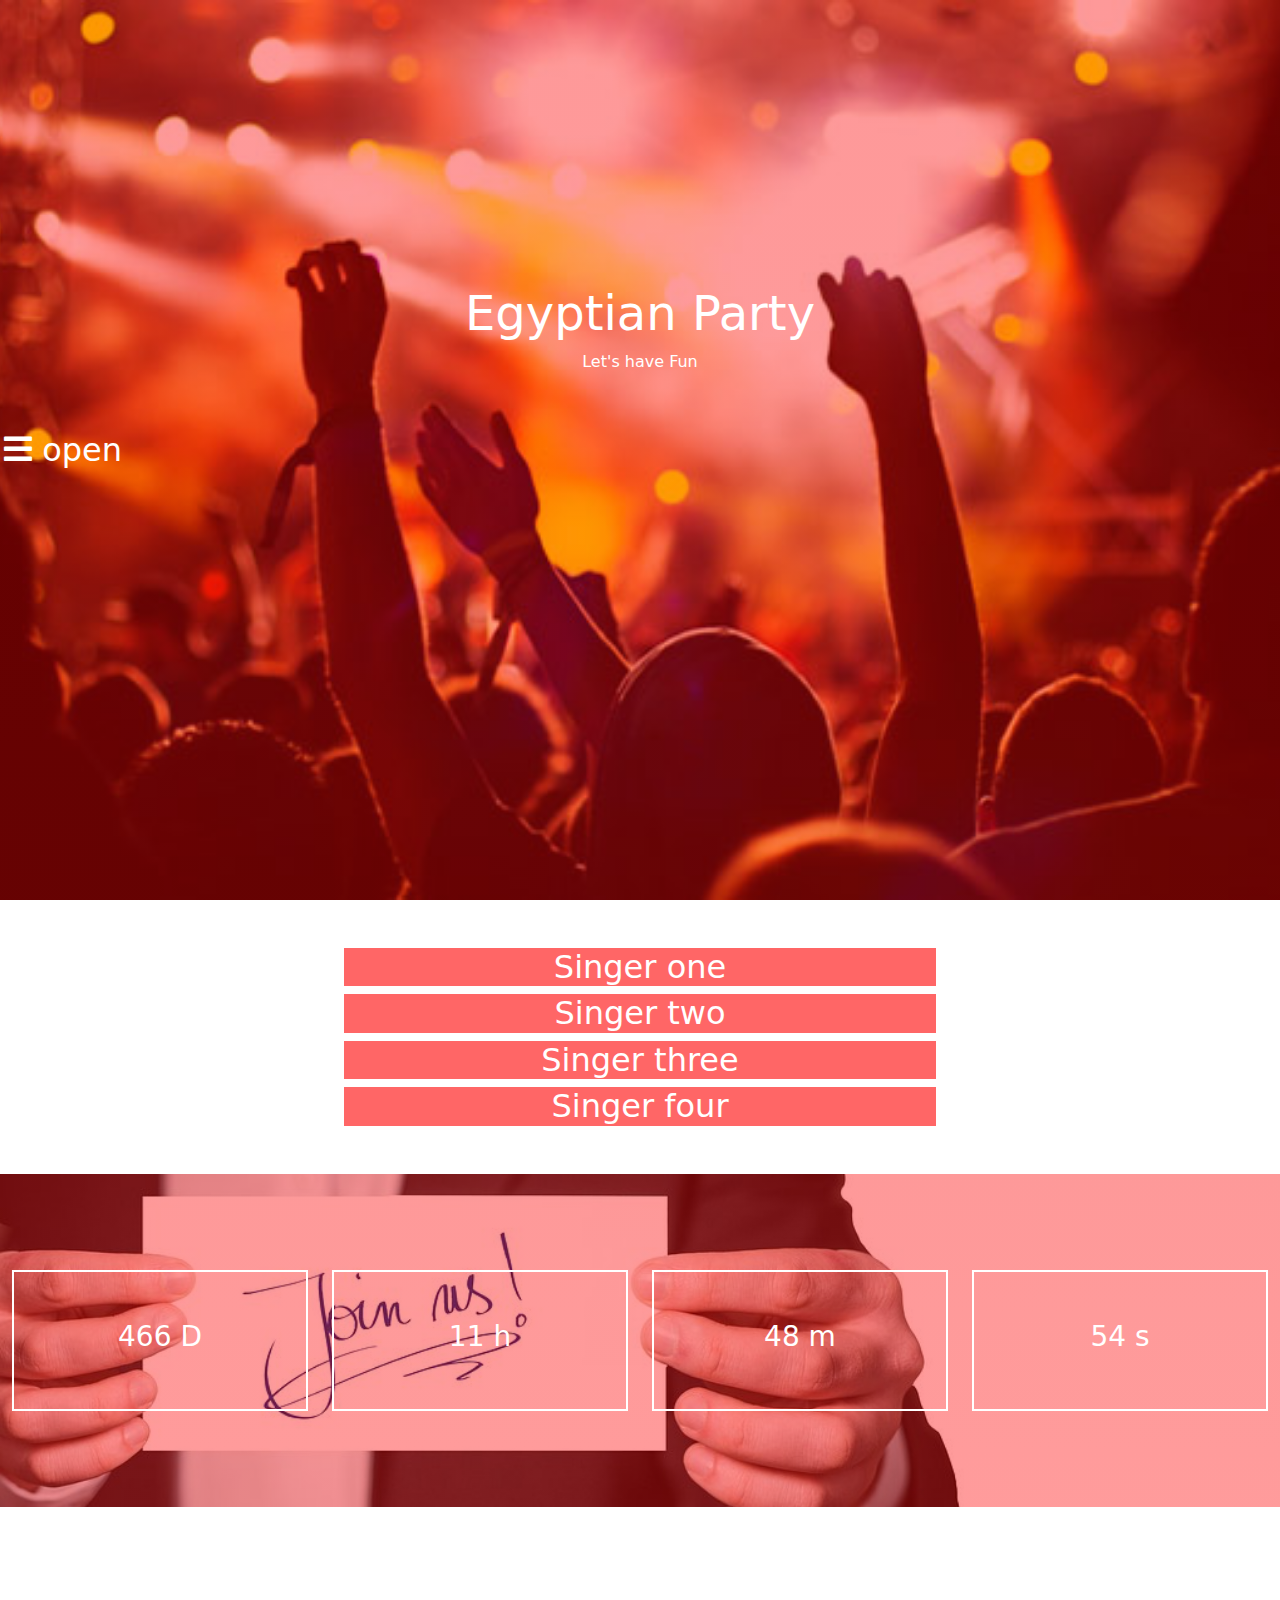
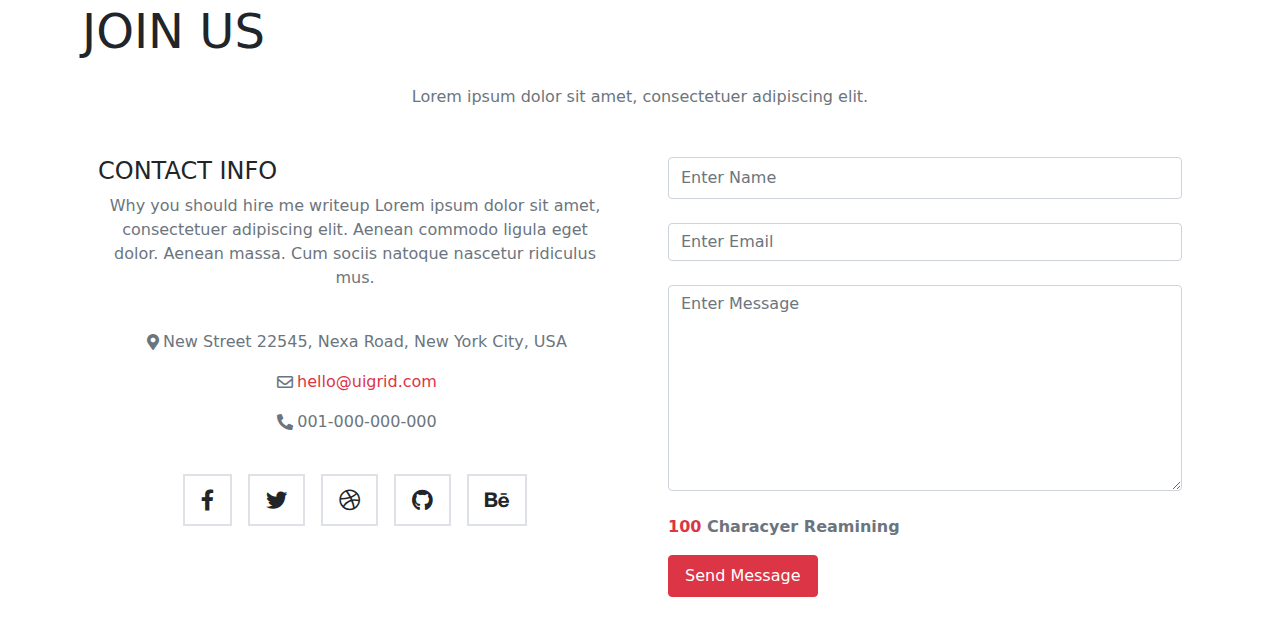
<file: index.html>
<html>

<head>
    <link rel="stylesheet" href="css/index_style.css">
    <link rel="stylesheet" href="css/bootstrap.min.css">
    <link rel="stylesheet" href="css/all.min.css">
</head>

<body>
    <!--start header-->
    <header class="vh-100  position-relative text-white " id="home">
        <div class="h-75 d-flex justify-content-center 
    align-items-center  ">
            <div class="text-center containt">
                <h1 class="fa-3x">Egyptian Party</h1>
                <p>Let's have Fun</p>
            </div>
        </div>
        <!--start sidebar list-->
        <div class="d-flex vh-100 position-absolute top-0  list">
            <div class="h-100 bg-dark openList">
                <i class="fas fa-times fa-2x float-end p-3"></i>
                <br>
                <div class="h-50  d-flex flex-column align-items-center justify-content-evenly">
                    <a href="#home" class="fa-2x text-decoration-none text-white">Home</a>
                    <a href="#duration" class="fa-2x text-decoration-none text-white">Duration</a>
                    <a href="#details" class="fa-2x text-decoration-none text-white">Details</a>
                    <a href="#contact" class="fa-2x text-decoration-none text-white">Contact</a>
                </div>
            </div>
            <div class="d-flex align-items-center h">
                <div>
                    <span class="fa-2x btnOpen ps-1 "><i class="fas fa-bars"></i> open</span>
                </div>
            </div>
        </div>
        <!--end sidebar list-->
    </header>
    <!--end header-->
    <!--start section details-->
    <section id="details" class="m-5 details">
        <div class="w-50 m-auto text-center">
            <h2 class="text-white">Singer one</h2>
            <p>Lorem ipsum dolor sit, amet consectetur adipisicing elit. Praesentium, eveniet aliquid? Eaque consectetur
                cupiditate perferendis beatae vitae laborum, incidunt molestiae illo adipisci voluptates ducimus tempora
                minus excepturi nam modi qui nostrum recusandae soluta optio laboriosam ut! Aperiam enim consequatur
                libero fuga sit nihil fugiat eius facilis reiciendis eum. Aut, ab!</p>
            <h2 class="text-white">Singer two</h2>
            <p>Lorem ipsum dolor sit, amet consectetur adipisicing elit. Praesentium, eveniet aliquid? Eaque consectetur
                cupiditate perferendis beatae vitae laborum, incidunt molestiae illo adipisci voluptates ducimus tempora
                minus excepturi nam modi qui nostrum recusandae soluta optio laboriosam ut! Aperiam enim consequatur
                libero fuga sit nihil fugiat eius facilis reiciendis eum. Aut, ab!</p>
            <h2 class="text-white">Singer three</h2>
            <p>Lorem ipsum dolor sit, amet consectetur adipisicing elit. Praesentium, eveniet aliquid? Eaque consectetur
                cupiditate perferendis beatae vitae laborum, incidunt molestiae illo adipisci voluptates ducimus tempora
                minus excepturi nam modi qui nostrum recusandae soluta optio laboriosam ut! Aperiam enim consequatur
                libero fuga sit nihil fugiat eius facilis reiciendis eum. Aut, ab!</p>
            <h2 class="text-white">Singer four</h2>
            <p>Lorem ipsum dolor sit, amet consectetur adipisicing elit. Praesentium, eveniet aliquid? Eaque consectetur
                cupiditate perferendis beatae vitae laborum, incidunt molestiae illo adipisci voluptates ducimus tempora
                minus excepturi nam modi qui nostrum recusandae soluta optio laboriosam ut! Aperiam enim consequatur
                libero fuga sit nihil fugiat eius facilis reiciendis eum. Aut, ab!</p>
        </div>
    </section>
    <!--end section details-->
    <!--start section duration-->
    <section id="duration" class="my-5">
        <div class="container-fluid py-5">
            <div class="row text-center text-white ">
                <div class="col py-5">
                    <div class="border border-white border-2 py-5">
                        <h3 class="days"></h3>
                    </div>
                </div>
                <div class="col py-5">
                    <div class="border border-white border-2  py-5">
                        <h3 class="hours"></h3>
                    </div>
                </div>
                <div class="col py-5">
                    <div class="border border-white border-2 py-5">
                        <h3 class="minutes"></h3>
                    </div>
                </div>
                <div class="col py-5">
                    <div class="border border-white border-2  py-5">
                        <h3 class="seconds"></h3>
                    </div>
                </div>
            </div>
        </div>
    </section>
    <!--end section duration-->
    <!--start section contact-->
    <section id="contact" class="py-4">
        <div class="container my-4">
            <h2 class="fa-3x">JOIN US</h2>
            <p class="text-muted text-center pt-3">Lorem ipsum dolor sit amet, consectetuer adipiscing elit.</p>
        </div>
        <div class="container">
            <div class="row">
                <div class="col-xl col-sm-12  pt-4">
                    <div class="px-3">
                        <h4>CONTACT INFO</h4>
                        <p class="text-muted text-center">Why you should hire me writeup Lorem ipsum dolor sit amet,
                            consectetuer adipiscing elit. Aenean commodo ligula eget dolor. Aenean massa. Cum sociis
                            natoque nascetur ridiculus mus.</p>
                        <br>
                        <div class="text-muted d-flex justify-content-center">
                            <i class="fas fa-map-marker-alt p-1"></i>
                            <p> New Street 22545, Nexa Road, New York City, USA</p>
                        </div>

                        <div class="text-muted d-flex justify-content-center">
                            <i class="far fa-envelope p-1"></i>
                            <p class="text-danger">hello@uigrid.com</p>
                        </div>
                        <div class="text-muted d-flex justify-content-center">
                            <i class="fas fa-phone-alt p-1"></i>
                            <p>001-000-000-000</p>
                        </div>
                    </div>

                    <div class="pt-3 d-flex justify-content-center icons">
                        <div class="p-2">
                            <i class="fab fa-facebook-f fa-lg border border-2 p-3"></i>
                        </div>
                        <div class="p-2">
                            <i class="fab fa-twitter fa-lg border border-2 p-3"></i>
                        </div>
                        <div class="p-2">
                            <i class="fab fa-dribbble fa-lg border border-2 p-3"></i>
                        </div>
                        <div class="p-2">
                            <i class="fab fa-github fa-lg border border-2 p-3"></i>
                        </div>
                        <div class="p-2">
                            <i class="fab fa-behance fa-lg border border-2 p-3"></i>
                        </div>
                    </div>
                </div>
                <div class="col-xl col-sm-12 pt-4">
                    <div class="px-3">
                        <form>
                            <div class="mb-3">
                                <input type="text" class="form-control py-2" id="exampleInputText1"
                                    aria-describedby="emailHelp" placeholder="Enter Name">
                                <br>
                                <input type="email" class="form-control" id="exampleInputEmail1"
                                    aria-describedby="emailHelp" placeholder="Enter Email">
                                <br>
                                <textarea class="form-control " id="exampleFormControlTextarea6" rows="8"
                                    placeholder="Enter Message" onkeyup="count(this.value)"></textarea>
                                <br>
                                <p class="fw-bold text-muted"><span class="text-danger">100</span> Characyer Reamining
                                </p>
                                <button type="submit" class="btn btn-danger py-2 px-3">Send Message</button>
                        </form>
                    </div>
                </div>
    </section>
    <!--end section contact-->
    <script src="js/jquery-3.6.0.js"></script>
    <script src="js/index.js"></script>
</body>

</html>
</file>
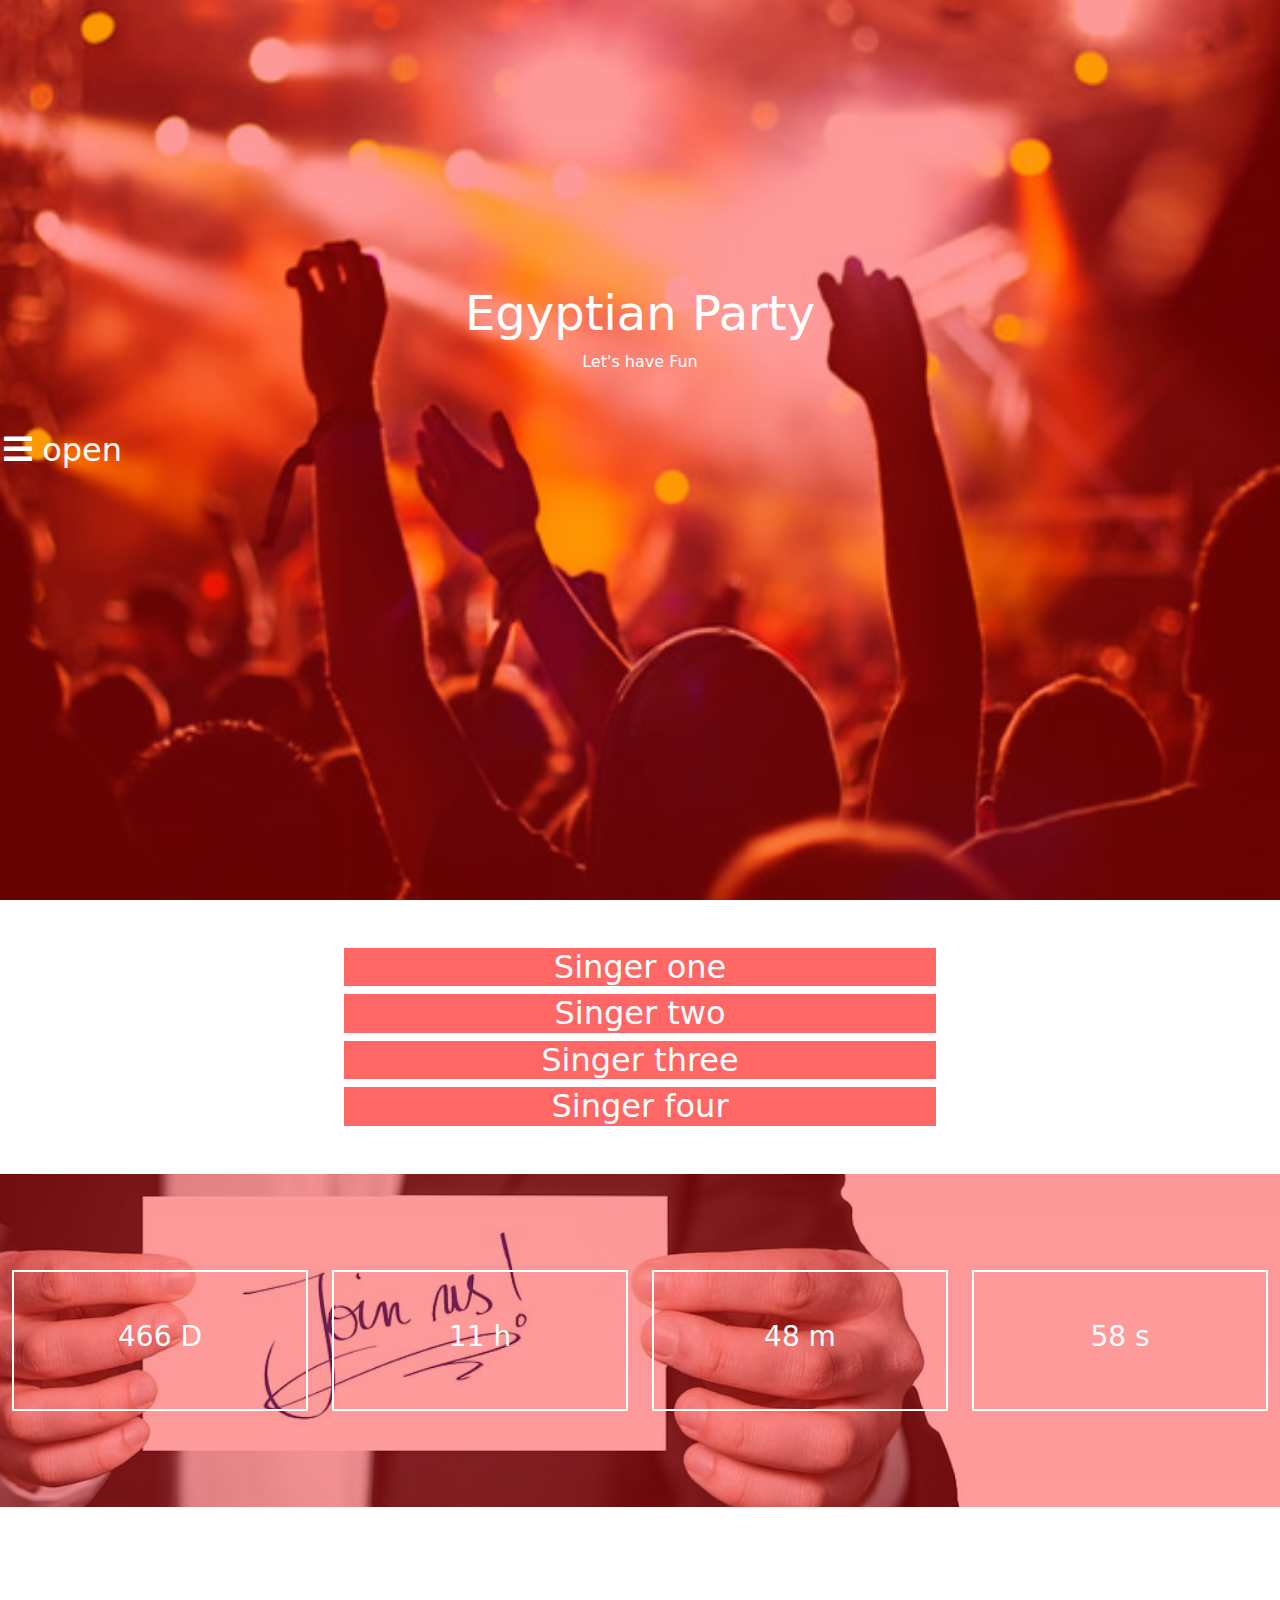
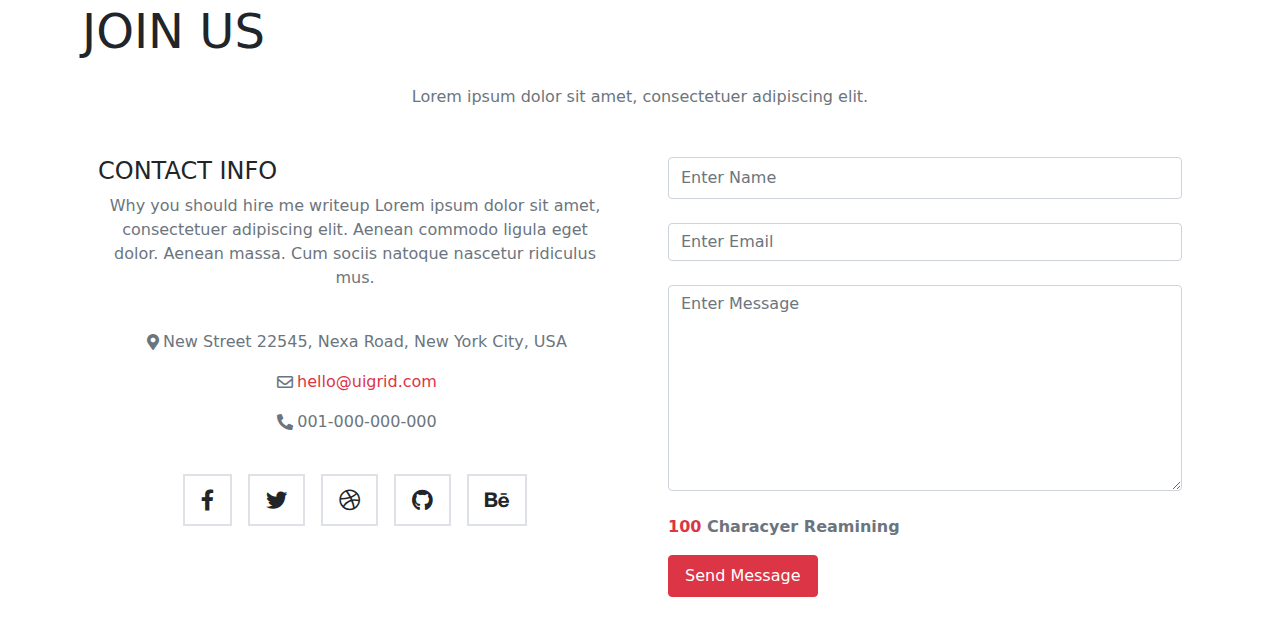
<file: indx.html>
<html>

<head>
    <link rel="stylesheet" href="css/index_style.css">
    <link rel="stylesheet" href="css/bootstrap.min.css">
    <link rel="stylesheet" href="css/all.min.css">
</head>

<body>
    <!--start header-->
    <header class="vh-100  position-relative text-white " id="home">
        <div class="h-75 d-flex justify-content-center 
    align-items-center  ">
            <div class="text-center containt">
                <h1 class="fa-3x">Egyptian Party</h1>
                <p>Let's have Fun</p>
            </div>
        </div>
        <!--start sidebar list-->
        <div class="d-flex vh-100 position-absolute top-0  list">
            <div class="h-100 bg-dark openList">
                <i class="fas fa-times fa-2x float-end p-3"></i>
                <br>
                <div class="h-50  d-flex flex-column align-items-center justify-content-evenly">
                    <a href="#home" class="fa-2x text-decoration-none text-white">Home</a>
                    <a href="#duration" class="fa-2x text-decoration-none text-white">Duration</a>
                    <a href="#details" class="fa-2x text-decoration-none text-white">Details</a>
                    <a href="#contact" class="fa-2x text-decoration-none text-white">Contact</a>
                </div>
            </div>
            <div class="d-flex align-items-center h">
                <div>
                    <span class="fa-2x btnOpen ps-1 "><i class="fas fa-bars"></i> open</span>
                </div>
            </div>
        </div>
        <!--end sidebar list-->
    </header>
    <!--end header-->
    <!--start section details-->
    <section id="details" class="m-5 details">
        <div class="w-50 m-auto text-center">
            <h2 class="text-white">Singer one</h2>
            <p>Lorem ipsum dolor sit, amet consectetur adipisicing elit. Praesentium, eveniet aliquid? Eaque consectetur
                cupiditate perferendis beatae vitae laborum, incidunt molestiae illo adipisci voluptates ducimus tempora
                minus excepturi nam modi qui nostrum recusandae soluta optio laboriosam ut! Aperiam enim consequatur
                libero fuga sit nihil fugiat eius facilis reiciendis eum. Aut, ab!</p>
            <h2 class="text-white">Singer two</h2>
            <p>Lorem ipsum dolor sit, amet consectetur adipisicing elit. Praesentium, eveniet aliquid? Eaque consectetur
                cupiditate perferendis beatae vitae laborum, incidunt molestiae illo adipisci voluptates ducimus tempora
                minus excepturi nam modi qui nostrum recusandae soluta optio laboriosam ut! Aperiam enim consequatur
                libero fuga sit nihil fugiat eius facilis reiciendis eum. Aut, ab!</p>
            <h2 class="text-white">Singer three</h2>
            <p>Lorem ipsum dolor sit, amet consectetur adipisicing elit. Praesentium, eveniet aliquid? Eaque consectetur
                cupiditate perferendis beatae vitae laborum, incidunt molestiae illo adipisci voluptates ducimus tempora
                minus excepturi nam modi qui nostrum recusandae soluta optio laboriosam ut! Aperiam enim consequatur
                libero fuga sit nihil fugiat eius facilis reiciendis eum. Aut, ab!</p>
            <h2 class="text-white">Singer four</h2>
            <p>Lorem ipsum dolor sit, amet consectetur adipisicing elit. Praesentium, eveniet aliquid? Eaque consectetur
                cupiditate perferendis beatae vitae laborum, incidunt molestiae illo adipisci voluptates ducimus tempora
                minus excepturi nam modi qui nostrum recusandae soluta optio laboriosam ut! Aperiam enim consequatur
                libero fuga sit nihil fugiat eius facilis reiciendis eum. Aut, ab!</p>
        </div>
    </section>
    <!--end section details-->
    <!--start section duration-->
    <section id="duration" class="my-5">
        <div class="container-fluid py-5">
            <div class="row text-center text-white ">
                <div class="col py-5">
                    <div class="border border-white border-2 py-5">
                        <h3 class="days"></h3>
                    </div>
                </div>
                <div class="col py-5">
                    <div class="border border-white border-2  py-5">
                        <h3 class="hours"></h3>
                    </div>
                </div>
                <div class="col py-5">
                    <div class="border border-white border-2 py-5">
                        <h3 class="minutes"></h3>
                    </div>
                </div>
                <div class="col py-5">
                    <div class="border border-white border-2  py-5">
                        <h3 class="seconds"></h3>
                    </div>
                </div>
            </div>
        </div>
    </section>
    <!--end section duration-->
    <!--start section contact-->
    <section id="contact" class="py-4">
        <div class="container my-4">
            <h2 class="fa-3x">JOIN US</h2>
            <p class="text-muted text-center pt-3">Lorem ipsum dolor sit amet, consectetuer adipiscing elit.</p>
        </div>
        <div class="container">
            <div class="row">
                <div class="col-xl col-sm-12  pt-4">
                    <div class="px-3">
                        <h4>CONTACT INFO</h4>
                        <p class="text-muted text-center">Why you should hire me writeup Lorem ipsum dolor sit amet,
                            consectetuer adipiscing elit. Aenean commodo ligula eget dolor. Aenean massa. Cum sociis
                            natoque nascetur ridiculus mus.</p>
                        <br>
                        <div class="text-muted d-flex justify-content-center">
                            <i class="fas fa-map-marker-alt p-1"></i>
                            <p> New Street 22545, Nexa Road, New York City, USA</p>
                        </div>

                        <div class="text-muted d-flex justify-content-center">
                            <i class="far fa-envelope p-1"></i>
                            <p class="text-danger">hello@uigrid.com</p>
                        </div>
                        <div class="text-muted d-flex justify-content-center">
                            <i class="fas fa-phone-alt p-1"></i>
                            <p>001-000-000-000</p>
                        </div>
                    </div>

                    <div class="pt-3 d-flex justify-content-center icons">
                        <div class="p-2">
                            <i class="fab fa-facebook-f fa-lg border border-2 p-3"></i>
                        </div>
                        <div class="p-2">
                            <i class="fab fa-twitter fa-lg border border-2 p-3"></i>
                        </div>
                        <div class="p-2">
                            <i class="fab fa-dribbble fa-lg border border-2 p-3"></i>
                        </div>
                        <div class="p-2">
                            <i class="fab fa-github fa-lg border border-2 p-3"></i>
                        </div>
                        <div class="p-2">
                            <i class="fab fa-behance fa-lg border border-2 p-3"></i>
                        </div>
                    </div>
                </div>
                <div class="col-xl col-sm-12 pt-4">
                    <div class="px-3">
                        <form>
                            <div class="mb-3">
                                <input type="text" class="form-control py-2" id="exampleInputText1"
                                    aria-describedby="emailHelp" placeholder="Enter Name">
                                <br>
                                <input type="email" class="form-control" id="exampleInputEmail1"
                                    aria-describedby="emailHelp" placeholder="Enter Email">
                                <br>
                                <textarea class="form-control " id="exampleFormControlTextarea6" rows="8"
                                    placeholder="Enter Message" onkeyup="count(this.value)"></textarea>
                                <br>
                                <p class="fw-bold text-muted"><span class="text-danger">100</span> Characyer Reamining
                                </p>
                                <button type="submit" class="btn btn-danger py-2 px-3">Send Message</button>
                        </form>
                    </div>
                </div>
    </section>
    <!--end section contact-->
    <script src="js/jquery-3.6.0.js"></script>
    <script src="js/index.js"></script>
</body>

</html>
</file>
<file: css/index_style.css>
header {
    background-image: linear-gradient(rgba(252, 0, 0, 0.4), rgba(255, 6, 6, 0.4)),
        url("../images/events-heavenly-header.jpeg");
    background-position: center;
    background-repeat: no-repeat;
    background-size: cover;
}

.openList {
    display: none;
    width: 0px;
    z-index: 100;
}
.list{
    z-index: 100;
}
.btnOpen, .openList i {
    cursor: pointer;
}

.openList a:hover {
    color: rgb(214, 46, 51) !important;
    transition: 0.5s;
}

.openList i:hover {
    color: rgb(214, 46, 51) !important;
    transition: 0.5s;
}

.details h2 {
    cursor: pointer;
    background-color: rgba(255, 0, 0, 0.6);
}

.details p {
    display: none;
    background-color: thistle;
}
#duration{
    background-image: linear-gradient(rgba(252, 0, 0, 0.4), rgba(255, 6, 6, 0.4)),
    url("../images/invitation-2508607__340\ .jpeg");
background-position: center;
background-repeat: no-repeat;
background-size: cover;
}
.icons i{
    cursor: pointer;
}
.icons i:hover{
    background-color: rgb(214, 46, 51);
    color: white ;
}
</file>
